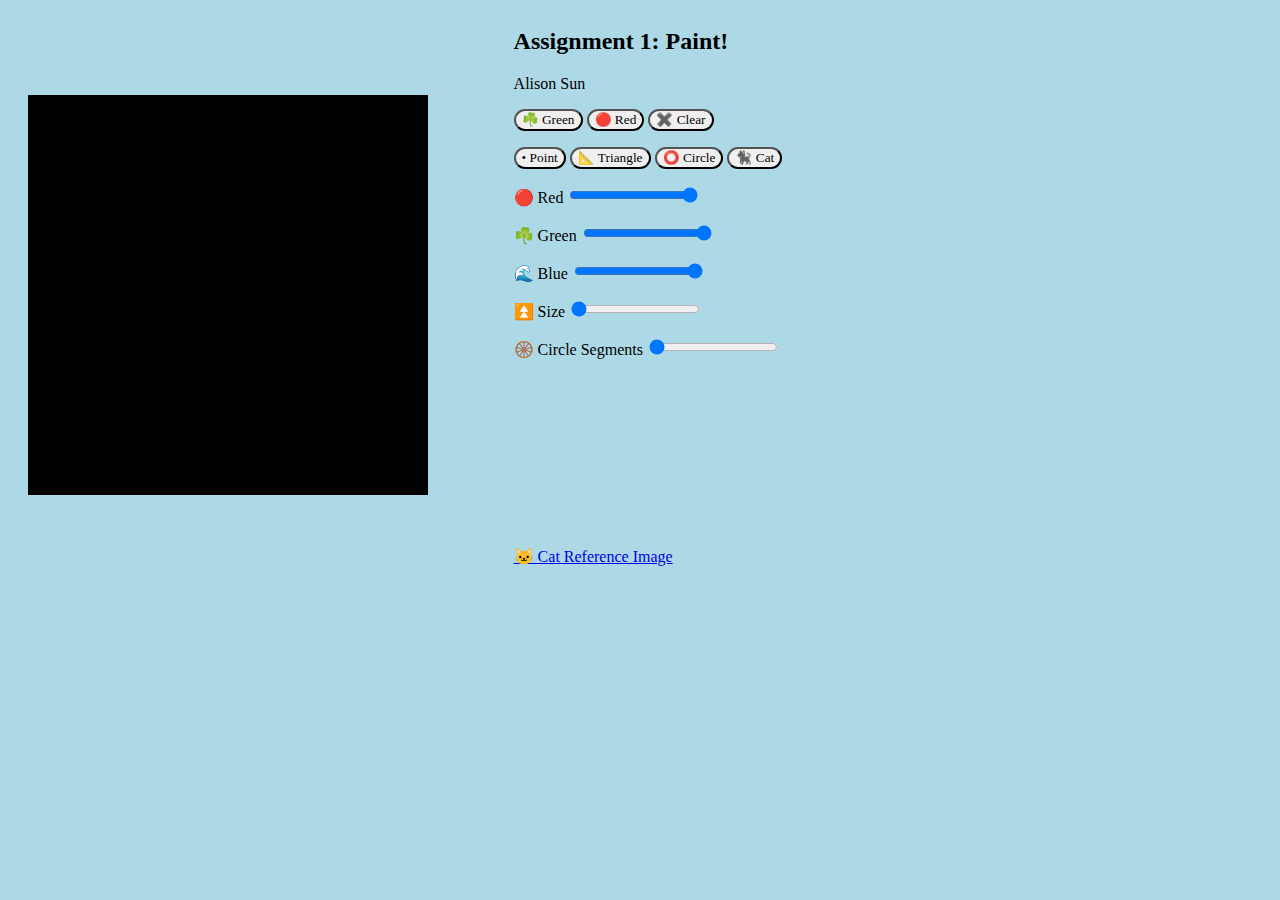
<file: ColoredPoints.html>
<!DOCTYPE html>
<html lang="en">
  <head>
    <meta charset="utf-8" />
    <title>Assignment 1</title>
    <link rel="stylesheet" href="styles/styles.css">
  </head>

  <body onload="main()">
    <div class="container">
        <div class="column1">
            <div class="canvas">
            <canvas id="webgl" width="400" height="400">
                Please use a browser that supports "canvas"
            </canvas>
            </div>
        </div>
        <div class="column2">
            <h2>Assignment 1: Paint!</h2>
            <p>
                Alison Sun
            <!-- <p>
            <audio src="luckylove.mp3" controls></audio> -->
            <p>
            <button type="button" id="green">☘️ Green</button>
            <button type="button" id="red">🔴 Red</button>
            <button type="button" id="clear">✖️ Clear</button>

            <p>
            <button type="button" id="point">• Point</button>
            <button type="button" id="triangle">📐 Triangle</button>
            <button type="button" id="circle">⭕ Circle</button>
            <button type="button" id="picture">🐈‍⬛ Cat</button>

            <p>
            🔴 Red <input type="range" min="0" max="100" value="100" class="slider" id="redSlide">
            <p>
            ☘️ Green <input type="range" min="0" max="100" value="100" class="slider" id="greenSlide">
            <p>
            🌊 Blue <input type="range" min="0" max="100" value="100" class="slider" id="blueSlide">
            <p>
            ⏫ Size <input type="range" min="5" max="40" value="0" class="slider" id="sizeSlide">
            <p>
            🛞 Circle Segments <input type="range" min="5" max="40" value="5" class="slider" id="segments">

            <p>
                <iframe style="border-radius:12px" 
                src="https://open.spotify.com/embed/playlist/1jwPG7AnzY9Up6HNebkVpq?utm_source=generator" 
                width="100%" height="152" frameBorder="0" allowfullscreen="" 
                allow="autoplay; clipboard-write; encrypted-media; fullscreen; picture-in-picture" loading="lazy"></iframe>
            
            <p> 
                <a href="kittycat.jpg">🐱 Cat Reference Image</a>
        </div>
    </div>

    <script src="./lib/webgl-utils.js"></script>
    <script src="./lib/webgl-debug.js"></script>
    <script src="./lib/cuon-utils.js"></script>
    <script src="./src/Point.js"></script>
    <script src="./src/Triangle.js"></script>
    <script src="./src/Circle.js"></script>
    <script src="./src/ColoredPoints.js"></script>
    
  </body>
</html>
</file>
<file: styles/styles.css>
/* Sources: 
https://www.w3schools.com/howto/howto_css_two_columns.asp
https://www.w3schools.com/howto/howto_css_round_buttons.asp
https://learn.shayhowe.com/html-css/positioning-content/
https://www.dreamstime.com/cat-stylized-triangle-polygonal-
    model-contour-tattoo-logo-emblem-design-element-hand-drawn-sketch-cat-cat-stylized-image209463497 
https://antongerdelan.net/colour/*/

body {
    background-color: lightblue;
    font-family: Cambria, Cochin, Georgia, Times, 'Times New Roman', serif;
}

button {
    font-family: Cambria, Cochin, Georgia, Times, 'Times New Roman', serif;
    border-radius: 12px;
}

.canvas {
    height: 400px;
    width: 400px;
    padding: 20px;
}

.column1 {
    width: 40%;
    display: inline-block;
}

.column2 {
    /* float: right; */
    width: 60%;
    display: inline-block;
}

.container {
    display: flex;
    align-items: center;
    justify-content: space-between;
}
</file>
